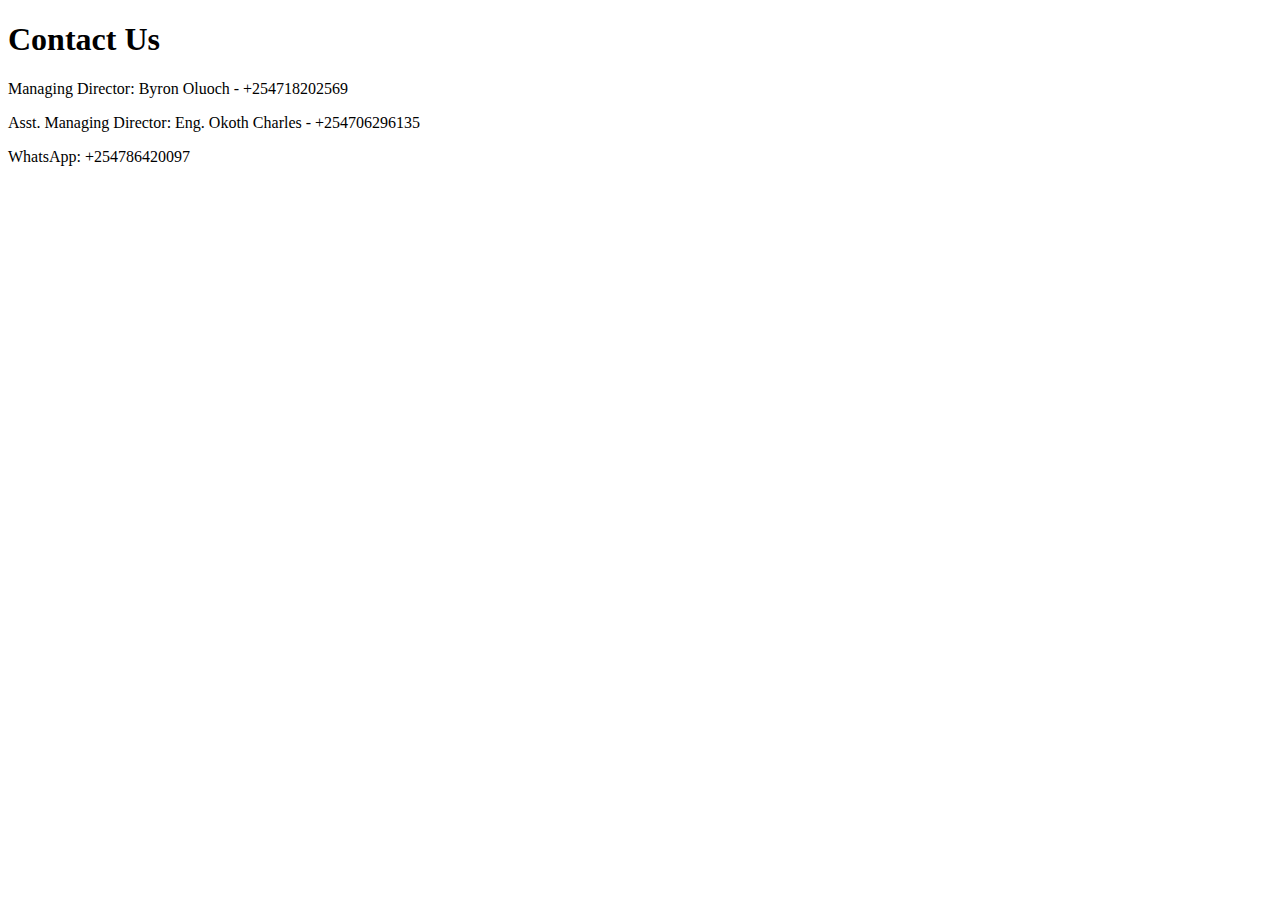
<file: contact.html>
<!DOCTYPE html>
<html lang="en">
<head><meta charset="UTF-8"><title>Contact - Zitex</title></head>
<body>
<h1>Contact Us</h1>
<p>Managing Director: Byron Oluoch - +254718202569</p>
<p>Asst. Managing Director: Eng. Okoth Charles - +254706296135</p>
<p>WhatsApp: +254786420097</p>
</body>
</html>
</file>
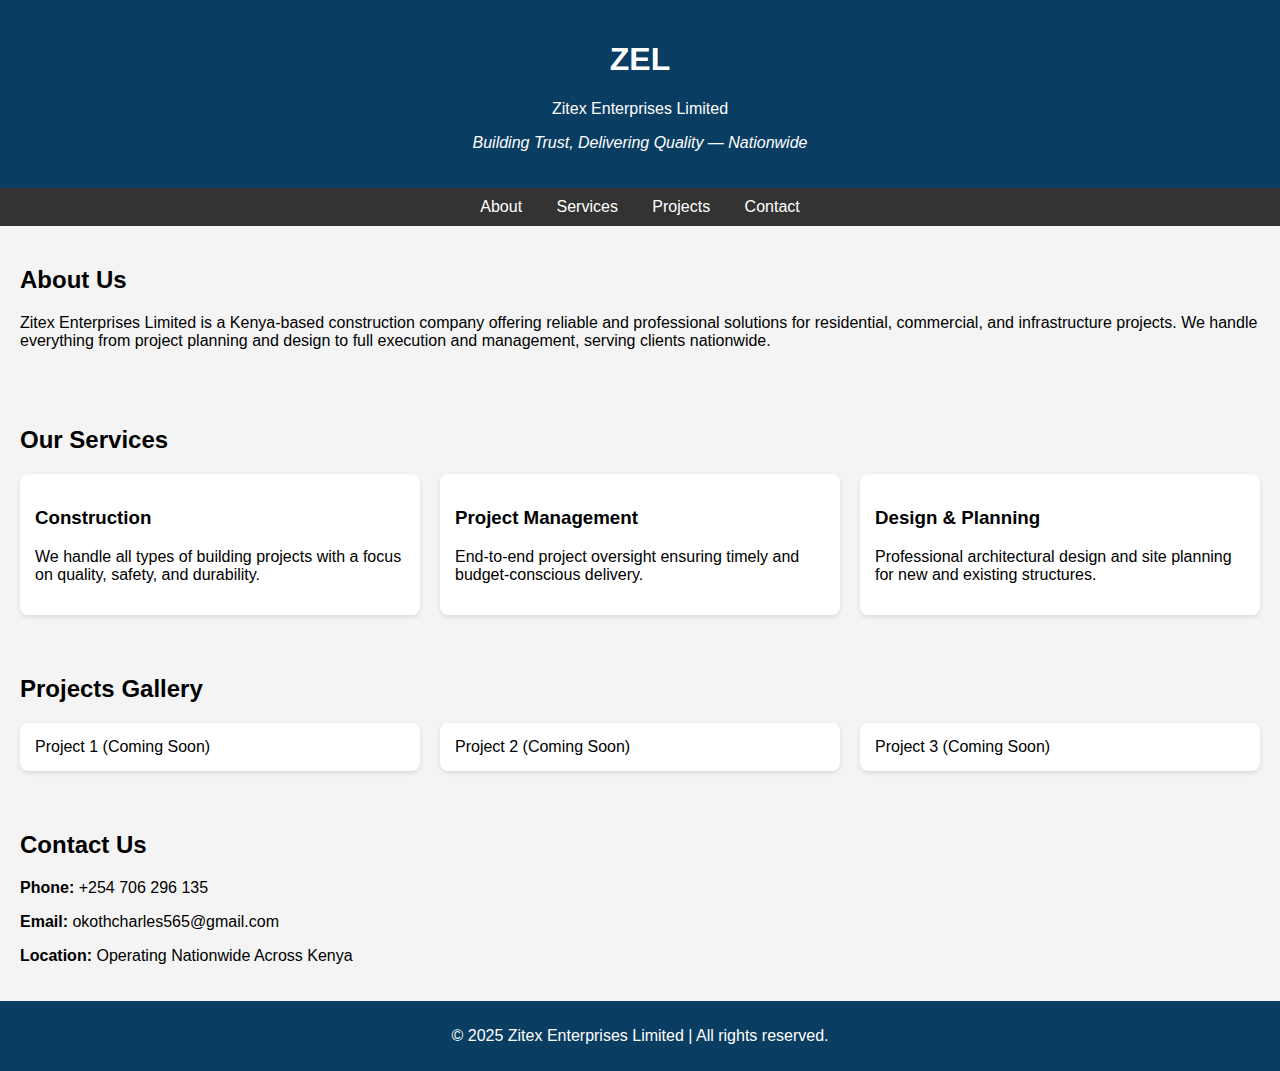
<file: zitex_index (1).html>
<!DOCTYPE html>
<html lang="en">
<head>
  <meta charset="UTF-8" />
  <meta name="viewport" content="width=device-width, initial-scale=1.0" />
  <title>Zitex Enterprises Limited</title>
  <style>
    body {
      margin: 0;
      font-family: Arial, sans-serif;
      background-color: #f4f4f4;
    }
    header {
      background-color: #0A3D62;
      color: white;
      padding: 20px;
      text-align: center;
    }
    nav {
      background-color: #333;
      color: white;
      text-align: center;
      padding: 10px 0;
    }
    nav a {
      color: white;
      margin: 0 15px;
      text-decoration: none;
    }
    section {
      padding: 20px;
    }
    .services, .projects {
      display: grid;
      grid-template-columns: repeat(auto-fit, minmax(250px, 1fr));
      gap: 20px;
    }
    .card {
      background: white;
      padding: 15px;
      border-radius: 8px;
      box-shadow: 0 2px 5px rgba(0,0,0,0.1);
    }
    footer {
      background-color: #0A3D62;
      color: white;
      text-align: center;
      padding: 10px;
      position: relative;
      bottom: 0;
    }
  </style>
</head>
<body>
  <header>
    <h1>ZEL</h1>
    <p>Zitex Enterprises Limited</p>
    <p><em>Building Trust, Delivering Quality — Nationwide</em></p>
  </header>

  <nav>
    <a href="#about">About</a>
    <a href="#services">Services</a>
    <a href="#projects">Projects</a>
    <a href="#contact">Contact</a>
  </nav>

  <section id="about">
    <h2>About Us</h2>
    <p>Zitex Enterprises Limited is a Kenya-based construction company offering reliable and professional solutions for residential, commercial, and infrastructure projects. We handle everything from project planning and design to full execution and management, serving clients nationwide.</p>
  </section>

  <section id="services">
    <h2>Our Services</h2>
    <div class="services">
      <div class="card">
        <h3>Construction</h3>
        <p>We handle all types of building projects with a focus on quality, safety, and durability.</p>
      </div>
      <div class="card">
        <h3>Project Management</h3>
        <p>End-to-end project oversight ensuring timely and budget-conscious delivery.</p>
      </div>
      <div class="card">
        <h3>Design & Planning</h3>
        <p>Professional architectural design and site planning for new and existing structures.</p>
      </div>
    </div>
  </section>

  <section id="projects">
    <h2>Projects Gallery</h2>
    <div class="projects">
      <div class="card">Project 1 (Coming Soon)</div>
      <div class="card">Project 2 (Coming Soon)</div>
      <div class="card">Project 3 (Coming Soon)</div>
    </div>
  </section>

  <section id="contact">
    <h2>Contact Us</h2>
    <p><strong>Phone:</strong> +254 706 296 135</p>
    <p><strong>Email:</strong> okothcharles565@gmail.com</p>
    <p><strong>Location:</strong> Operating Nationwide Across Kenya</p>
  </section>

  <footer>
    <p>&copy; 2025 Zitex Enterprises Limited | All rights reserved.</p>
  </footer>
</body>
</html>
</file>
